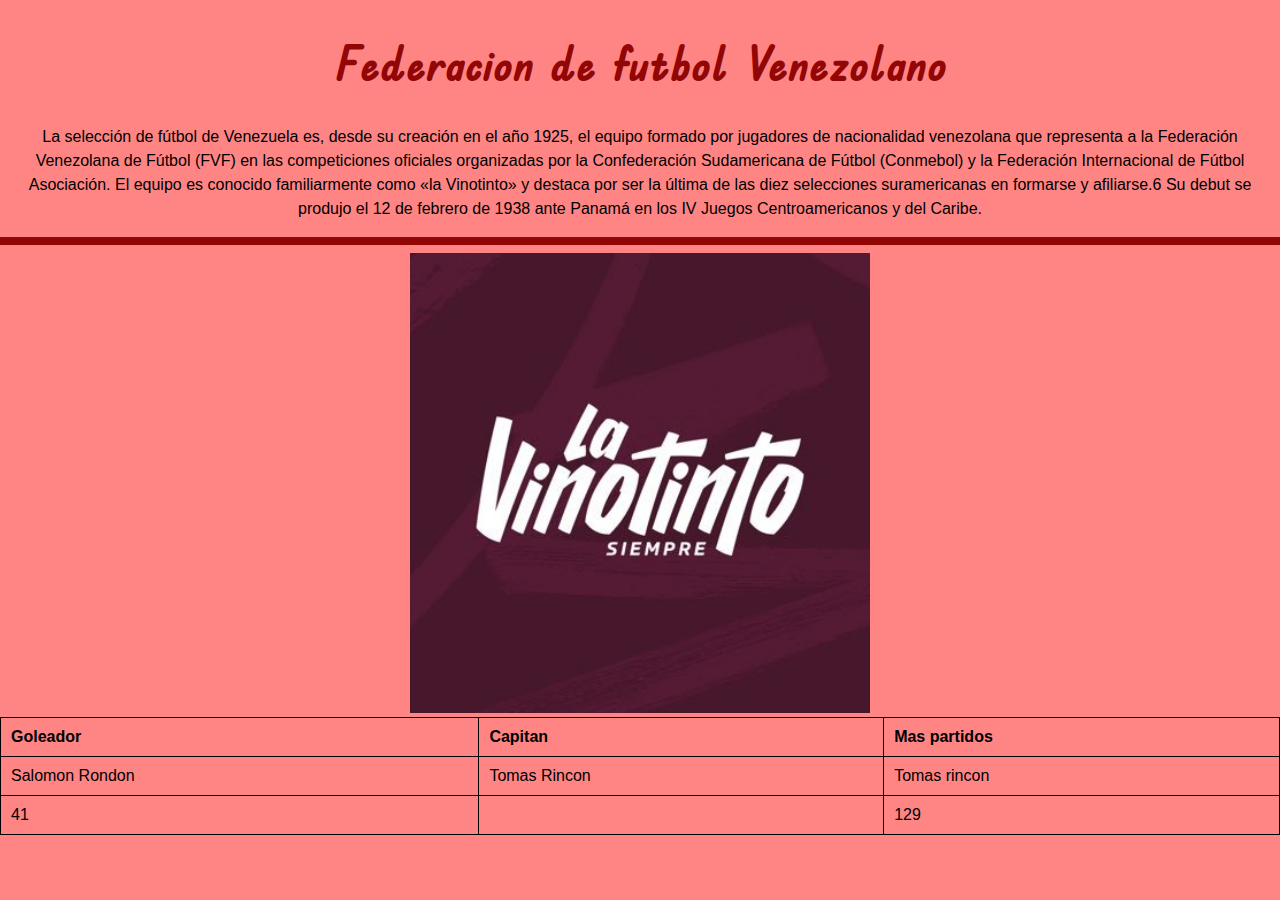
<file: index2.html>
<!DOCTYPE html>
<html>
<head>
<meta charset="utf-8" />
<title>LA VINOTINTO</title>



<link rel="StyleSheet" href="CSS/estilos.css" type="text/css">






</head>
<body class="container">
<font color="930606">
<h1  align="center"> Federacion de futbol Venezolano</h1>
</font>



<p>La selección de fútbol de Venezuela es, desde su creación en el año 1925, el equipo formado por jugadores de nacionalidad venezolana que representa a la Federación Venezolana de Fútbol (FVF) en las competiciones oficiales organizadas por la Confederación Sudamericana de Fútbol (Conmebol) y la Federación Internacional de Fútbol Asociación.
El equipo es conocido familiarmente como «la Vinotinto»​ y destaca por ser la última de las diez selecciones suramericanas en formarse y afiliarse.6 Su debut se produjo el 12 de febrero de 1938 ante Panamá en los IV Juegos Centroamericanos y del Caribe.​ </p>

<hr size="8px" color="930606" />
<img src="gocho.jpg" width="460" >


<table>
<table border="1">
 				<tr>
 				<th>Goleador</th>

<th>Capitan</th>

<th>Mas partidos</th>

</tr>

<tr>

<td>Salomon Rondon</td>

<td>Tomas Rincon</td>

<td>Tomas rincon</td>

</tr>

<tr>

<td>41</td>

<td></td>

<td>129</td>

</tr>




</table>








<body BGCOLOR="FF8585">


</body>
</html>
</file>
<file: CSS/estilos.css>
/* Importa la fuente desde un servidor remoto (Google Fonts) */
@import url('https://fonts.googleapis.com/css?family=Edu TAS Beginner');
/*@import url('https://fonts.googleapis.com/css?family=Kenia');*/


/* Estilo para encabezados */
h1 {
    color: #930606;
    /*font-family: 'Arial', sans-serif;*/
    font-family: 'Edu TAS Beginner', sans-serif;
    /*font-family: 'Kenia', sans-serif;*/
    font-size: 300%;
  
}
h2{
	color: #4CAF50;
	

}

/* Estilo para párrafos */
p {
    line-height: 1.5;
    font-family: 'Helvetica', sans-serif; 
    
}

/* Estilo para imágenes */
/*img {
    max-width: 100%;
    height: auto;
}*/



/* Estilo para listas no ordenadas */
ul {
    list-style-type: disc;
    margin-left: 20px;
    font-family: 'Verdana', sans-serif;
}

/* Estilo para listas ordenadas */
ol {
    list-style-type: decimal;
    margin-left: 20px;
    font-family: 'Times New Roman', serif;
}

/* Estilo para elementos de lista */
li {
    margin-bottom: 5px;
}

/* Estilo para tablas */
table {
    width: 100%;
    border-collapse: collapse;
    font-family: 'Arial', sans-serif;
}

table, th, td {
    border: 1px solid #000;
    padding: 10px;
    text-align: left;
}

/* Estilo para el menú de navegación */
.menu {
    list-style: none; /* Quita los puntos de la lista */
    padding: 0;
}

.menu li {
    display: inline; /* Muestra los elementos de la lista en línea */
    margin-right: 20px; /* Espacio entre elementos del menú */
}

.menu a {
    text-decoration: none; /* Quita la decoración de enlace (subrayado) */
    color: #333; /* Color del texto para enlaces no visitados */
    font-weight: bold; /* Texto en negrita */
}

.menu a:hover {
    color: #4CAF50; /* Cambia el color del texto al pasar el mouse por encima del enlace */
}


/* Estilo para el contenedor principal */
.container {
    max-width:1500px; /* Establece un ancho máximo para el contenido */
    margin: 0 auto; /* Centra horizontalmente el contenedor */
    text-align: center; /* Centra el texto dentro del contenedor */
}
</file>
